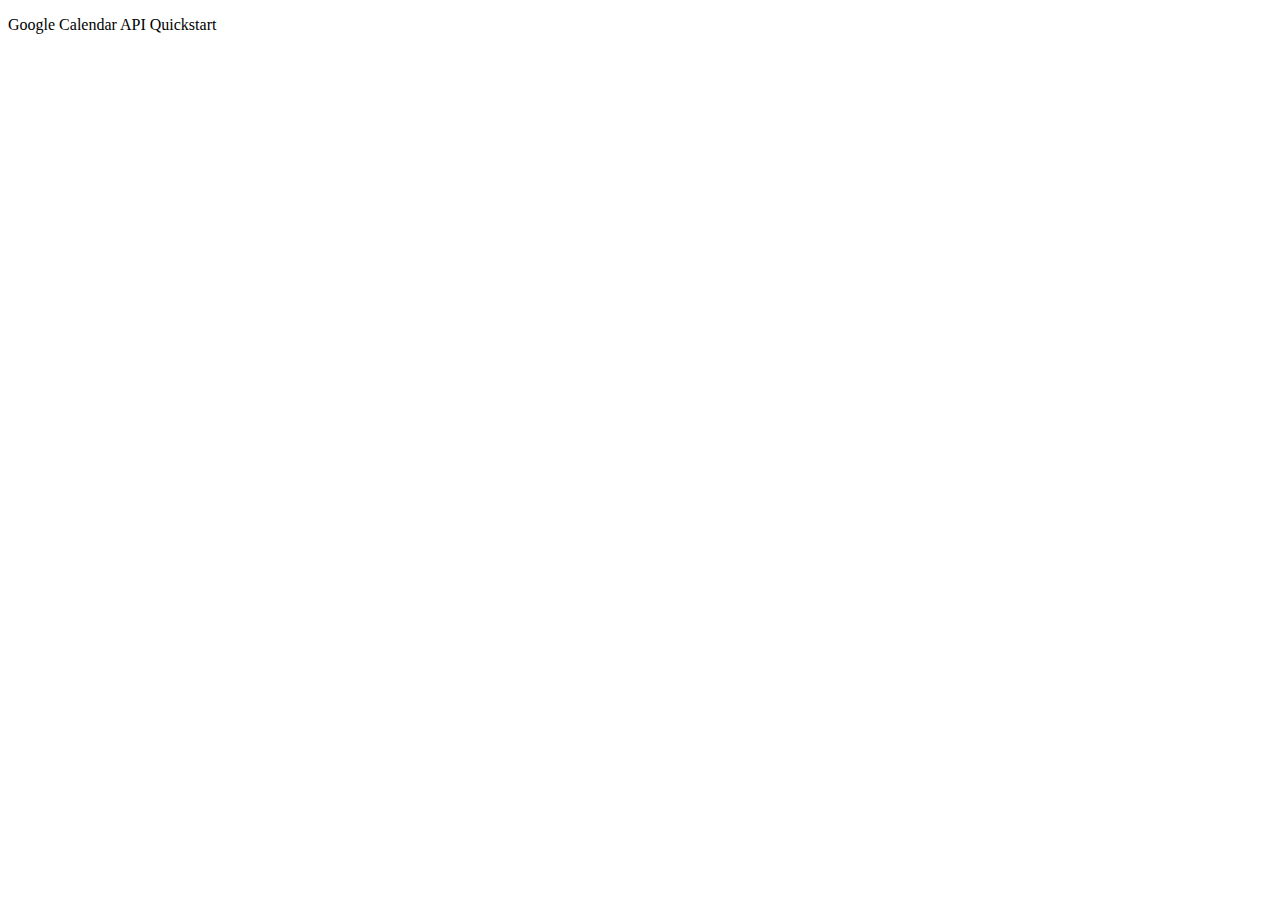
<file: index.html>
<!DOCTYPE html>
<html>
  <head>
    <title>Google Calendar API Quickstart</title>
    <meta charset="utf-8" />
  </head>
  <body>
    <p>Google Calendar API Quickstart</p>

    <!--Add buttons to initiate auth sequence and sign out-->
    <button id="authorize_button" style="display: none;">Authorize</button>
    <button id="signout_button" style="display: none;">Sign Out</button>

    <pre id="content"></pre>

    <script type="text/javascript">
      // Client ID and API key from the Developer Console
      var CLIENT_ID = '859286274012-0p1oibrl1m8ublgr6emo3s42fj36ck0j.apps.googleusercontent.com';
      var API_KEY = 'AIzaSyDM0q8U_ydQ7wJv-FB7F71HSJpHyQhtlco';

      // Array of API discovery doc URLs for APIs used by the quickstart
      var DISCOVERY_DOCS = ["https://www.googleapis.com/discovery/v1/apis/calendar/v3/rest"];

      // Authorization scopes required by the API; multiple scopes can be
      // included, separated by spaces.
      var SCOPES = "https://www.googleapis.com/auth/calendar.readonly";

      var authorizeButton = document.getElementById('authorize_button');
      var signoutButton = document.getElementById('signout_button');

      /**
       *  On load, called to load the auth2 library and API client library.
       */
      function handleClientLoad() {
        gapi.load('client:auth2', initClient);
      }

      /**
       *  Initializes the API client library and sets up sign-in state
       *  listeners.
       */
      function initClient() {
        gapi.client.init({
          apiKey: API_KEY,
          clientId: CLIENT_ID,
          discoveryDocs: DISCOVERY_DOCS,
          scope: SCOPES
        }).then(function () {
          // Listen for sign-in state changes.
          gapi.auth2.getAuthInstance().isSignedIn.listen(updateSigninStatus);

          // Handle the initial sign-in state.
          updateSigninStatus(gapi.auth2.getAuthInstance().isSignedIn.get());
          authorizeButton.onclick = handleAuthClick;
          signoutButton.onclick = handleSignoutClick;
        });
      }

      /**
       *  Called when the signed in status changes, to update the UI
       *  appropriately. After a sign-in, the API is called.
       */
      function updateSigninStatus(isSignedIn) {
        if (isSignedIn) {
          authorizeButton.style.display = 'none';
          signoutButton.style.display = 'block';
          listUpcomingEvents();
        } else {
          authorizeButton.style.display = 'block';
          signoutButton.style.display = 'none';
        }
      }

      /**
       *  Sign in the user upon button click.
       */
      function handleAuthClick(event) {
        gapi.auth2.getAuthInstance().signIn();
      }

      /**
       *  Sign out the user upon button click.
       */
      function handleSignoutClick(event) {
        gapi.auth2.getAuthInstance().signOut();
      }

      /**
       * Append a pre element to the body containing the given message
       * as its text node. Used to display the results of the API call.
       *
       * @param {string} message Text to be placed in pre element.
       */
      function appendPre(message) {
        var pre = document.getElementById('content');
        var textContent = document.createTextNode(message + '\n');
        pre.appendChild(textContent);
      }

      /**
       * Print the summary and start datetime/date of the next ten events in
       * the authorized user's calendar. If no events are found an
       * appropriate message is printed.
       */
      function listUpcomingEvents() {
        gapi.client.calendar.events.list({
          'calendarId': 'primary',
          'timeMin': (new Date()).toISOString(),
          'showDeleted': false,
          'singleEvents': true,
          'maxResults': 10,
          'orderBy': 'startTime'
        }).then(function(response) {
          var events = response.result.items;
          appendPre('Upcoming events:');

          if (events.length > 0) {
            for (i = 0; i < events.length; i++) {
              var event = events[i];
              var when = event.start.dateTime;
              if (!when) {
                when = event.start.date;
              }
              appendPre(event.summary + ' (' + when + ')')
            }
          } else {
            appendPre('No upcoming events found.');
          }
        });
      }

    </script>

    <script async defer src="https://apis.google.com/js/api.js"
      onload="this.onload=function(){};handleClientLoad()"
      onreadystatechange="if (this.readyState === 'complete') this.onload()">
    </script>
  </body>
</html>
</file>
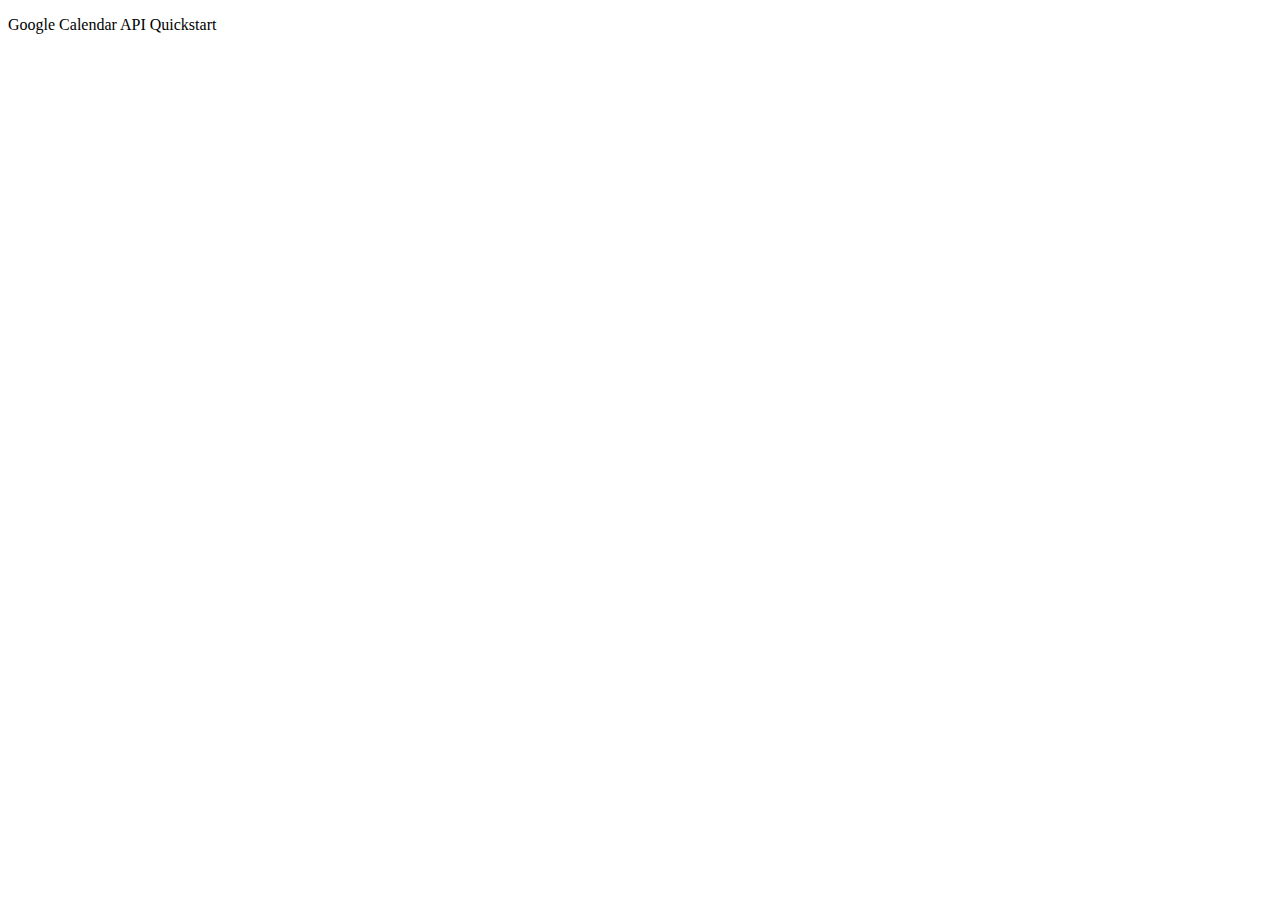
<file: templates/index.html>
<!DOCTYPE html>
<link rel ="shortcut icon" href="/media/favicon.ico"/>
<html>
  <head>
    <title>Google Calendar API Quickstart</title>
    <meta charset="utf-8" />
  </head>
  <body>
    <p>Google Calendar API Quickstart</p>

    <!--Add buttons to initiate auth sequence and sign out-->
    <button id="authorize_button" style="display: none;">Authorize</button>
    <button id="signout_button" style="display: none;">Sign Out</button>

    <pre id="content"></pre>

    <script type="text/javascript">
      // Client ID and API key from the Developer Console
      var CLIENT_ID = '859286274012-7aq08cpvbob3a2p340r6lrm7h545nq4g.apps.googleusercontent.com';
      var API_KEY = 'AIzaSyDM0q8U_ydQ7wJv-FB7F71HSJpHyQhtlco';

      // Array of API discovery doc URLs for APIs used by the quickstart
      var DISCOVERY_DOCS = ["https://www.googleapis.com/discovery/v1/apis/calendar/v3/rest"];

      // Authorization scopes required by the API; multiple scopes can be
      // included, separated by spaces.
      var SCOPES = "https://www.googleapis.com/auth/calendar.readonly";

      var authorizeButton = document.getElementById('authorize_button');
      var signoutButton = document.getElementById('signout_button');

      /**
       *  On load, called to load the auth2 library and API client library.
       */
      function handleClientLoad() {
        gapi.load('client:auth2', initClient);
      }

      /**
       *  Initializes the API client library and sets up sign-in state
       *  listeners.
       */
      function initClient() {
        gapi.client.init({
          apiKey: API_KEY,
          clientId: CLIENT_ID,
          discoveryDocs: DISCOVERY_DOCS,
          scope: SCOPES
        }).then(function () {
          // Listen for sign-in state changes.
          gapi.auth2.getAuthInstance().isSignedIn.listen(updateSigninStatus);

          // Handle the initial sign-in state.
          updateSigninStatus(gapi.auth2.getAuthInstance().isSignedIn.get());
          authorizeButton.onclick = handleAuthClick;
          signoutButton.onclick = handleSignoutClick;
        });
      }

      /**
       *  Called when the signed in status changes, to update the UI
       *  appropriately. After a sign-in, the API is called.
       */
      function updateSigninStatus(isSignedIn) {
        if (isSignedIn) {
          authorizeButton.style.display = 'none';
          signoutButton.style.display = 'block';
          listUpcomingEvents();
        } else {
          authorizeButton.style.display = 'block';
          signoutButton.style.display = 'none';
        }
      }

      /**
       *  Sign in the user upon button click.
       */
      function handleAuthClick(event) {
        gapi.auth2.getAuthInstance().signIn();
      }

      /**
       *  Sign out the user upon button click.
       */
      function handleSignoutClick(event) {
        gapi.auth2.getAuthInstance().signOut();
      }

      /**
       * Append a pre element to the body containing the given message
       * as its text node. Used to display the results of the API call.
       *
       * @param {string} message Text to be placed in pre element.
       */
      function appendPre(message) {
        var pre = document.getElementById('content');
        var textContent = document.createTextNode(message + '\n');
        pre.appendChild(textContent);
      }

      /**
       * Print the summary and start datetime/date of the next ten events in
       * the authorized user's calendar. If no events are found an
       * appropriate message is printed.
       */
      function listUpcomingEvents() {
        gapi.client.calendar.events.list({
          'calendarId': 'primary',
          'timeMin': (new Date()).toISOString(),
          'showDeleted': false,
          'singleEvents': true,
          'maxResults': 30,
          'orderBy': 'startTime'
        }).then(function(response) {
          var events = response.result.items;
          appendPre('Upcoming events:');

          if (events.length > 0) {
            for (i = 0; i < events.length; i++) {
              var event = events[i];
              var when = event.start.dateTime;
              if (!when) {
                when = event.start.date;
              }
              appendPre(event.summary + ' (' + when + ')')
            }
          } else {
            appendPre('No upcoming events found.');
          }
        });
      }

    </script>

    <script async defer src="https://apis.google.com/js/api.js"
      onload="this.onload=function(){};handleClientLoad()"
      onreadystatechange="if (this.readyState === 'complete') this.onload()">
    </script>
  </body>
</html>
</file>
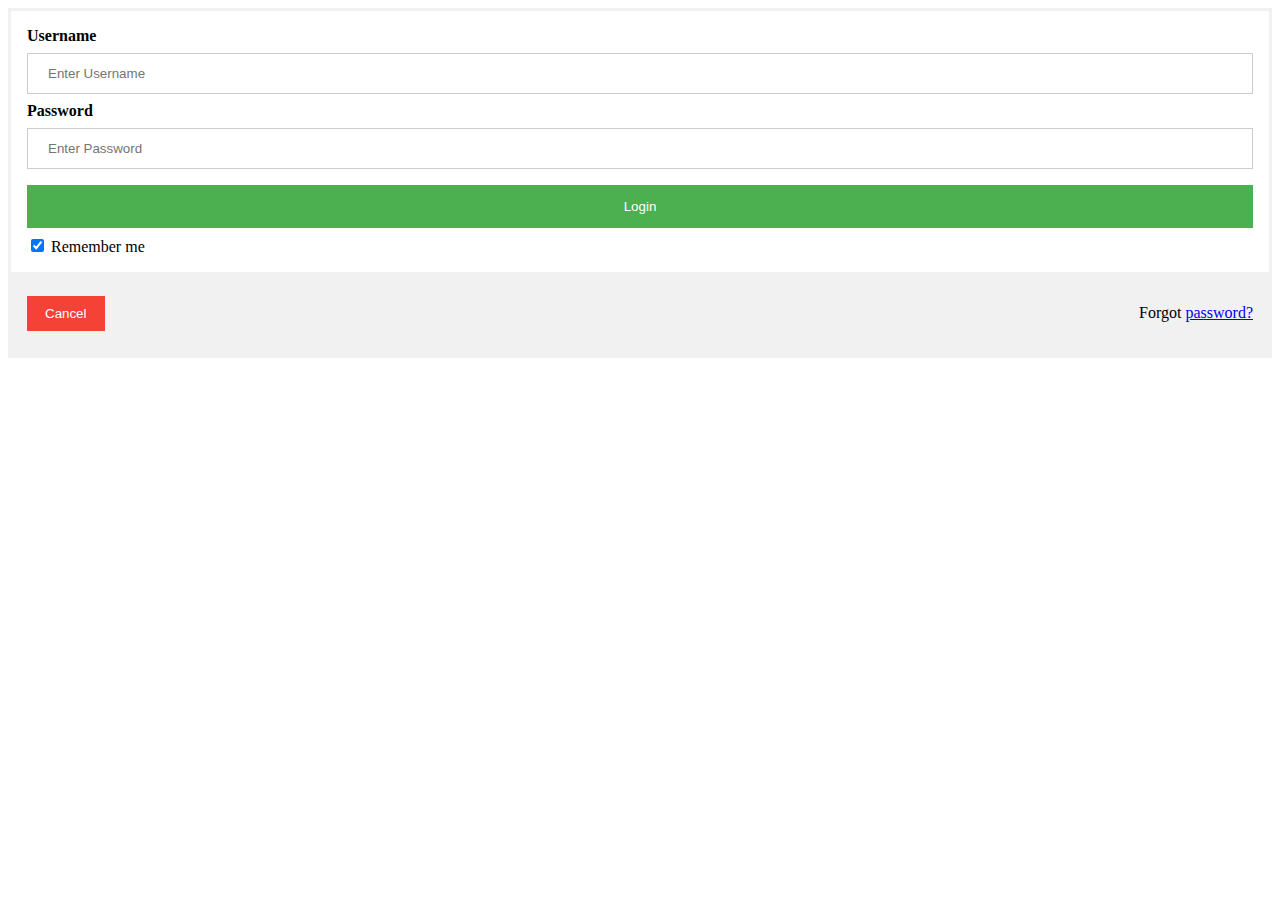
<file: templates/login_screen.html>
<!DOCTYPE html>
<link rel ="shortcut icon" href="/media/favicon.ico"/>
<html lang="en" dir="ltr">
  <head>
    <meta charset="utf-8">
    <title></title>
    <link href="/styles/login_screen.css" rel="stylesheet">
  </head>
  <body>
    <form action="action_page.php">
    <div class="container">
      <label for="uname"><b>Username</b></label>
      <input type="text" placeholder="Enter Username" name="uname" required>

      <label for="psw"><b>Password</b></label>
      <input type="password" placeholder="Enter Password" name="psw" required>

      <button type="submit">Login</button>
      <label>
        <input type="checkbox" checked="checked" name="remember"> Remember me
      </label>
    </div>
    <div class="container" style="background-color:#f1f1f1">
      <button type="button" class="cancelbtn">Cancel</button>
      <span class="psw">Forgot <a href="#">password?</a></span>
    </div>
    </form>
  </body>
</html>
</file>
<file: styles/login_screen.css>
/* Bordered form */
form {
    border: 3px solid #f1f1f1;
}

/* Full-width inputs */
input[type=text], input[type=password] {
    width: 100%;
    padding: 12px 20px;
    margin: 8px 0;
    display: inline-block;
    border: 1px solid #ccc;
    box-sizing: border-box;
}

/* Set a style for all buttons */
button {
    background-color: #4CAF50;
    color: white;
    padding: 14px 20px;
    margin: 8px 0;
    border: none;
    cursor: pointer;
    width: 100%;
}

/* Add a hover effect for buttons */
button:hover {
    opacity: 0.8;
}

/* Extra style for the cancel button (red) */
.cancelbtn {
    width: auto;
    padding: 10px 18px;
    background-color: #f44336;
}

/* Center the avatar image inside this container */
.imgcontainer {
    text-align: center;
    margin: 24px 0 12px 0;
}

/* Avatar image */
img.avatar {
    width: 40%;
    border-radius: 50%;
}

/* Add padding to containers */
.container {
    padding: 16px;
}

/* The "Forgot password" text */
span.psw {
    float: right;
    padding-top: 16px;
}

/* Change styles for span and cancel button on extra small screens */
@media screen and (max-width: 300px) {
    span.psw {
        display: block;
        float: none;
    }
    .cancelbtn {
        width: 100%;
    }
}
</file>
